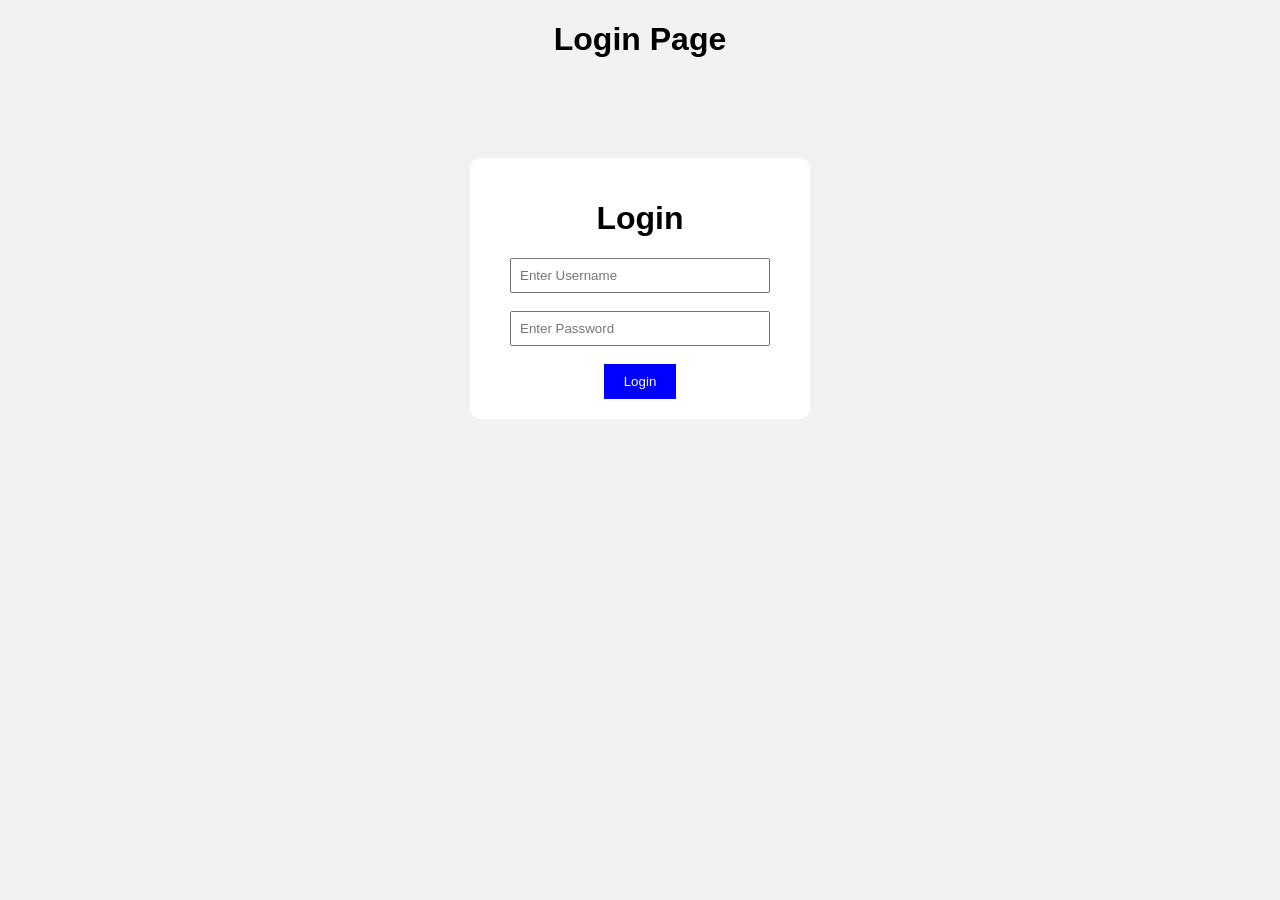
<file: index.html>
<!DOCTYPE html>
<html>

<head>
    <title>Login Page</title>
    <link rel="stylesheet" href="style.css">
</head>

<body>
<h1>Login Page</h1>

<div class="login-box">
    <h1>Login</h1>

    <input type="text" id="username" placeholder="Enter Username"><br><br>

    <input type="password" id="password" placeholder="Enter Password"><br><br>

    <button onclick="login()">Login</button>
</div>

<script src="script.js"></script>

</body>

</html>
</file>
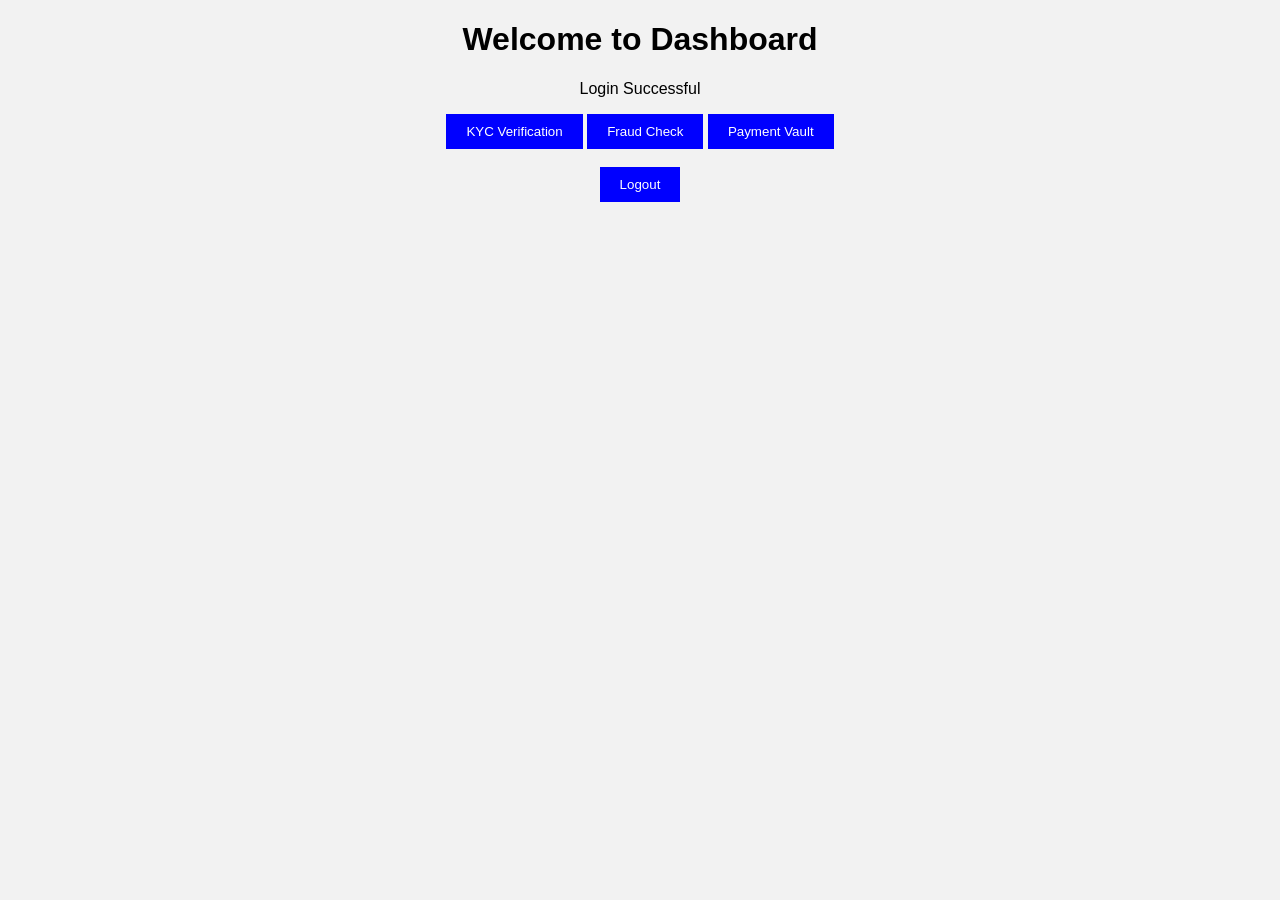
<file: dashboard.html>
<!DOCTYPE html>
<html>

<head>
<title>Dashboard</title>
<link rel="stylesheet" href="style.css">
</head>

<body>

<h1>Welcome to Dashboard</h1>
<p>Login Successful</p>

<!-- ADD THESE BUTTONS HERE -->

<button onclick="goToKYC()">KYC Verification</button>
<button onclick="goToFraud()">Fraud Check</button>
<button onclick="goToPayment()">Payment Vault</button>

<br><br>

<!-- Your existing logout button -->
<button onclick="logout()">Logout</button>

<script>

function goToKYC() {
    window.location.href = "kyc.html";
}

function goToFraud() {
    window.location.href = "fraud.html";
}

function goToPayment() {
    window.location.href = "payment.html";
}

function logout() {
    window.location.href = "index.html";
}

</script>

</body>

</html>
</file>
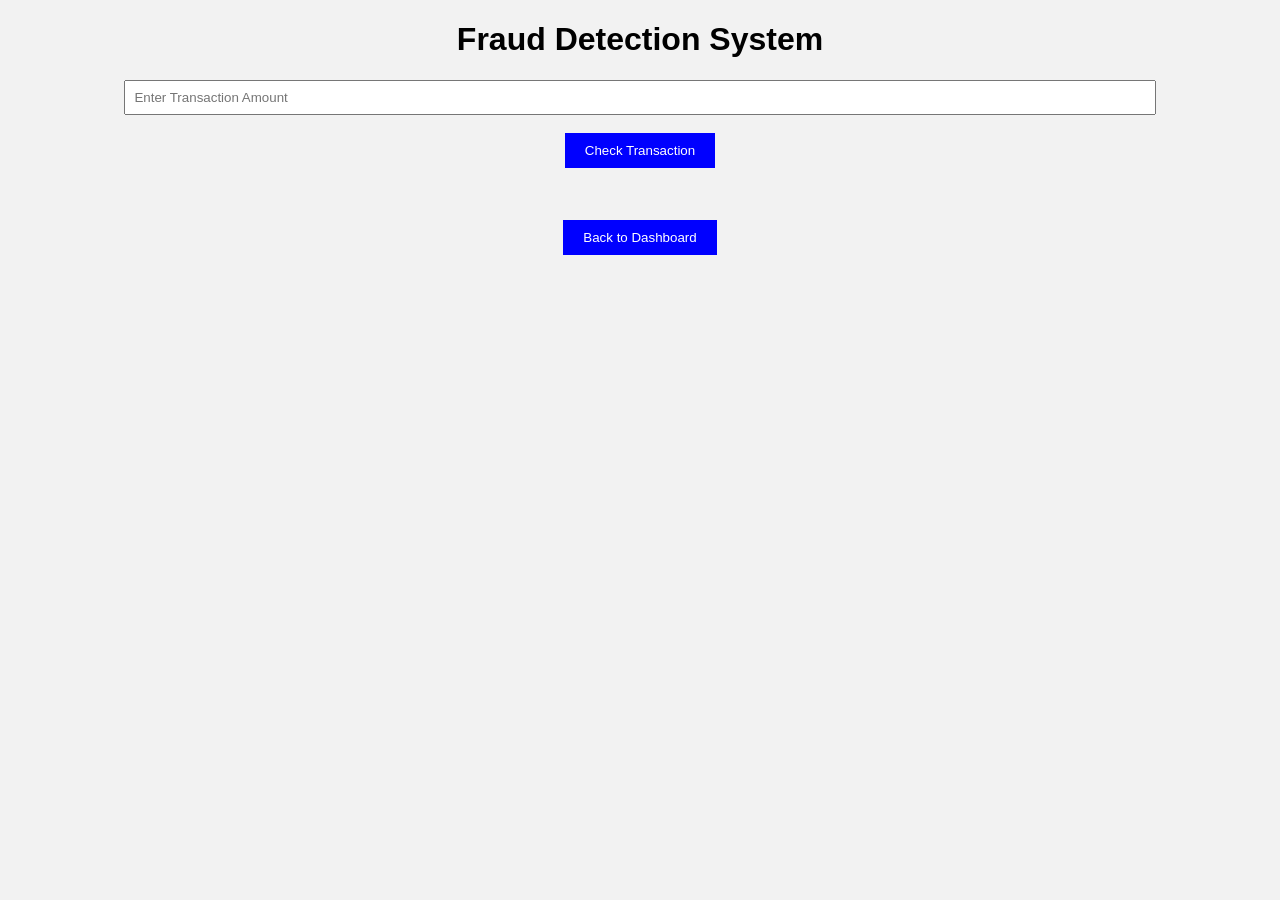
<file: fraud.html>
<!DOCTYPE html>
<html>

<head>
<title>Fraud Detection</title>
<link rel="stylesheet" href="style.css">
</head>

<body>

<h1>Fraud Detection System</h1>

<input type="number" id="amount"
placeholder="Enter Transaction Amount">

<br><br>

<button onclick="checkFraud()">
Check Transaction
</button>

<br><br>

<p id="result"></p>

<br>

<button onclick="window.location.href='dashboard.html'">
Back to Dashboard
</button>

<script>

function checkFraud() {

var amount =
document.getElementById("amount").value;

if (amount == "") {

alert("Please enter amount");

}

else if (amount > 10000) {

document.getElementById("result").innerHTML =
"⚠ Suspicious Transaction";

}

else {

document.getElementById("result").innerHTML =
"✅ Safe Transaction";

}

}

</script>

</body>
</html>
</file>
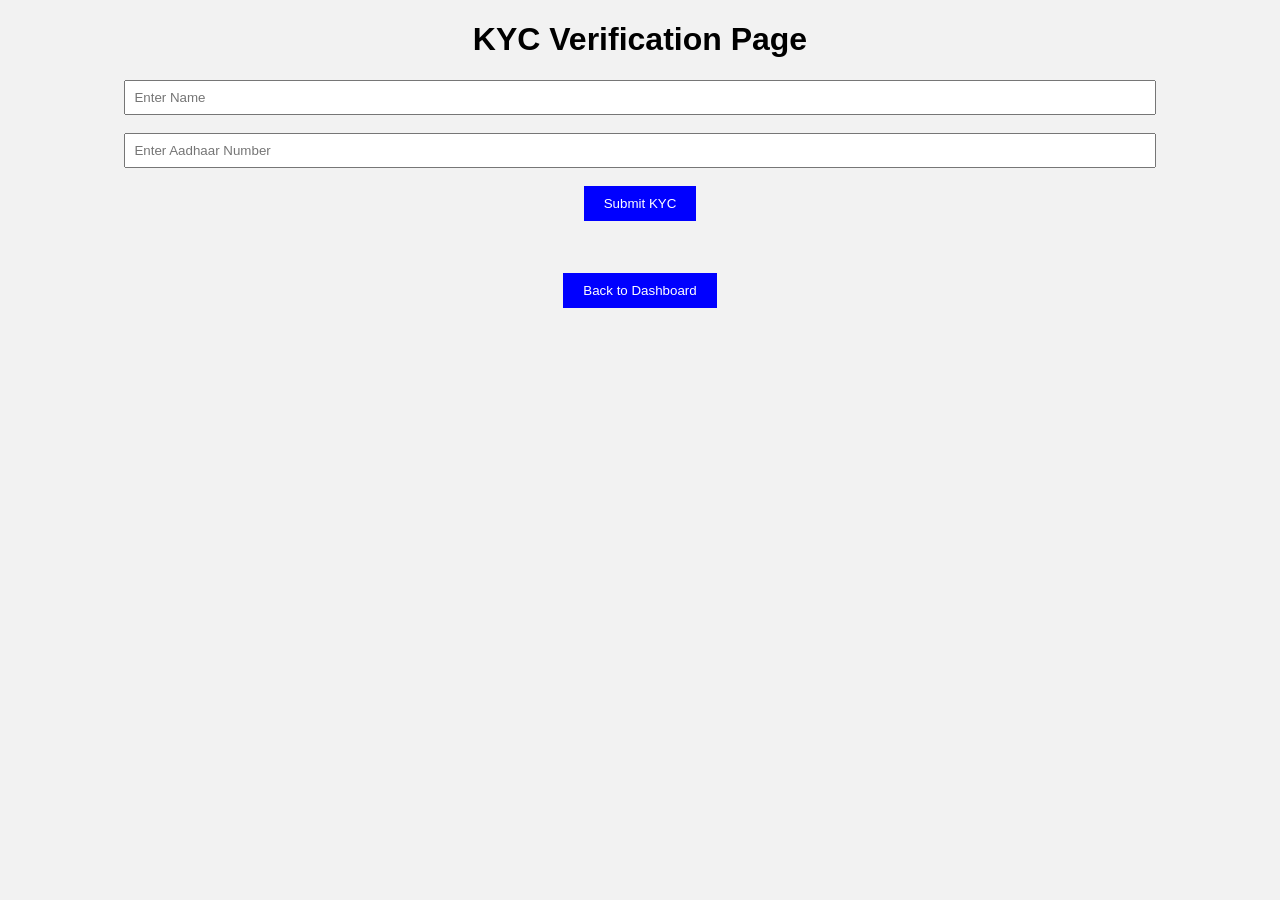
<file: kyc.html>
<!DOCTYPE html>
<html>

<head>
<title>KYC Verification</title>
<link rel="stylesheet" href="style.css">
</head>

<body>

<h1>KYC Verification Page</h2>

<input type="text" id="name" placeholder="Enter Name">
<br><br>

<input type="text" id="aadhaar" placeholder="Enter Aadhaar Number">
<br><br>

<button onclick="submitKYC()">Submit KYC</button>

<p id="kycStatus"></p>

<br><br>

<button onclick="goBack()">Back to Dashboard</button>

<script>

function submitKYC() {

    var name = document.getElementById("name").value;
    var aadhaar = document.getElementById("aadhaar").value;

    if (name !== "" && aadhaar.length === 12) {

        document.getElementById("kycStatus").innerHTML =
        "KYC Verified Successfully ✅";

    } else {

        document.getElementById("kycStatus").innerHTML =
        "Invalid KYC Details ❌";

    }
}

function goBack() {
    window.location.href = "dashboard.html";
}

</script>

</body>

</html>
</file>
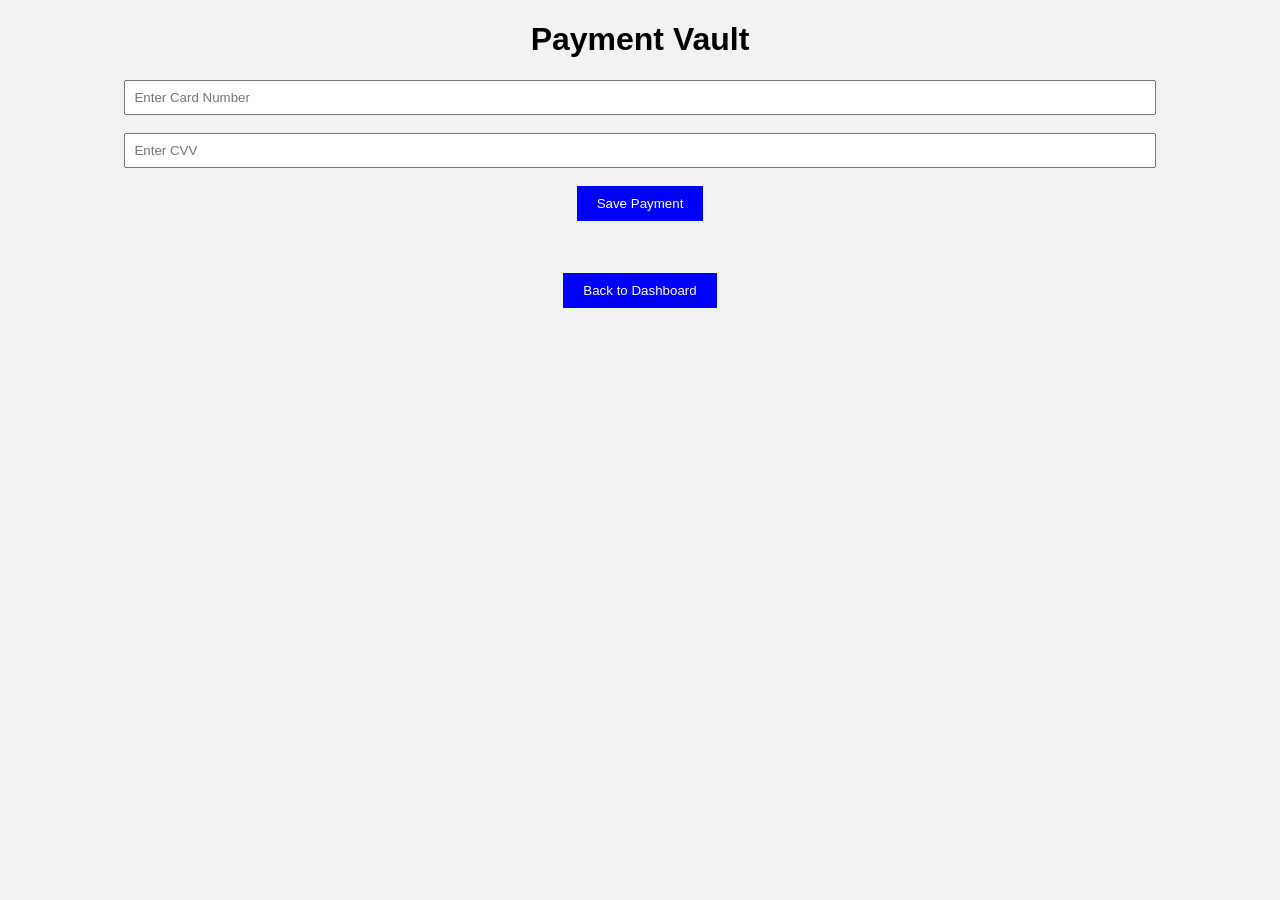
<file: payment.html>
<!DOCTYPE html>
<html>

<head>
<title>Payment Vault</title>
<link rel="stylesheet" href="style.css">
</head>

<body>

<h1>Payment Vault</h1>

<input type="text" id="card"
placeholder="Enter Card Number">

<br><br>

<input type="text" id="cvv"
placeholder="Enter CVV">

<br><br>

<button onclick="savePayment()">
Save Payment
</button>

<br><br>

<p id="paymentResult"></p>

<br>

<button onclick="window.location.href='dashboard.html'">
Back to Dashboard
</button>

<script>

function savePayment() {

    var card =
    document.getElementById("card").value;

    var cvv =
    document.getElementById("cvv").value;

    if (card == "" || cvv == "") {
        alert("Please fill all details");
    }

    else if (card.length != 16) {
        document.getElementById("paymentResult")
        .innerHTML = "❌ Invalid Card Number";
    }

    else if (cvv.length != 3) {
        document.getElementById("paymentResult")
        .innerHTML = "❌ Invalid CVV";
    }

    else {
        document.getElementById("paymentResult")
        .innerHTML = "✅ Payment Stored Securely";
    }

}

</script>

</body>
</html>
</file>
<file: style.css>
body {
    font-family: Arial;
    background-color: #f2f2f2;
    text-align: center;
}

.login-box {
    background-color: white;
    width: 300px;
    margin: 100px auto;
    padding: 20px;
    border-radius: 10px;
}

input {
    padding: 8px;
    width: 80%;
}

button {
    padding: 10px 20px;
    background-color: blue;
    color: white;
    border: none;
}
</file>
